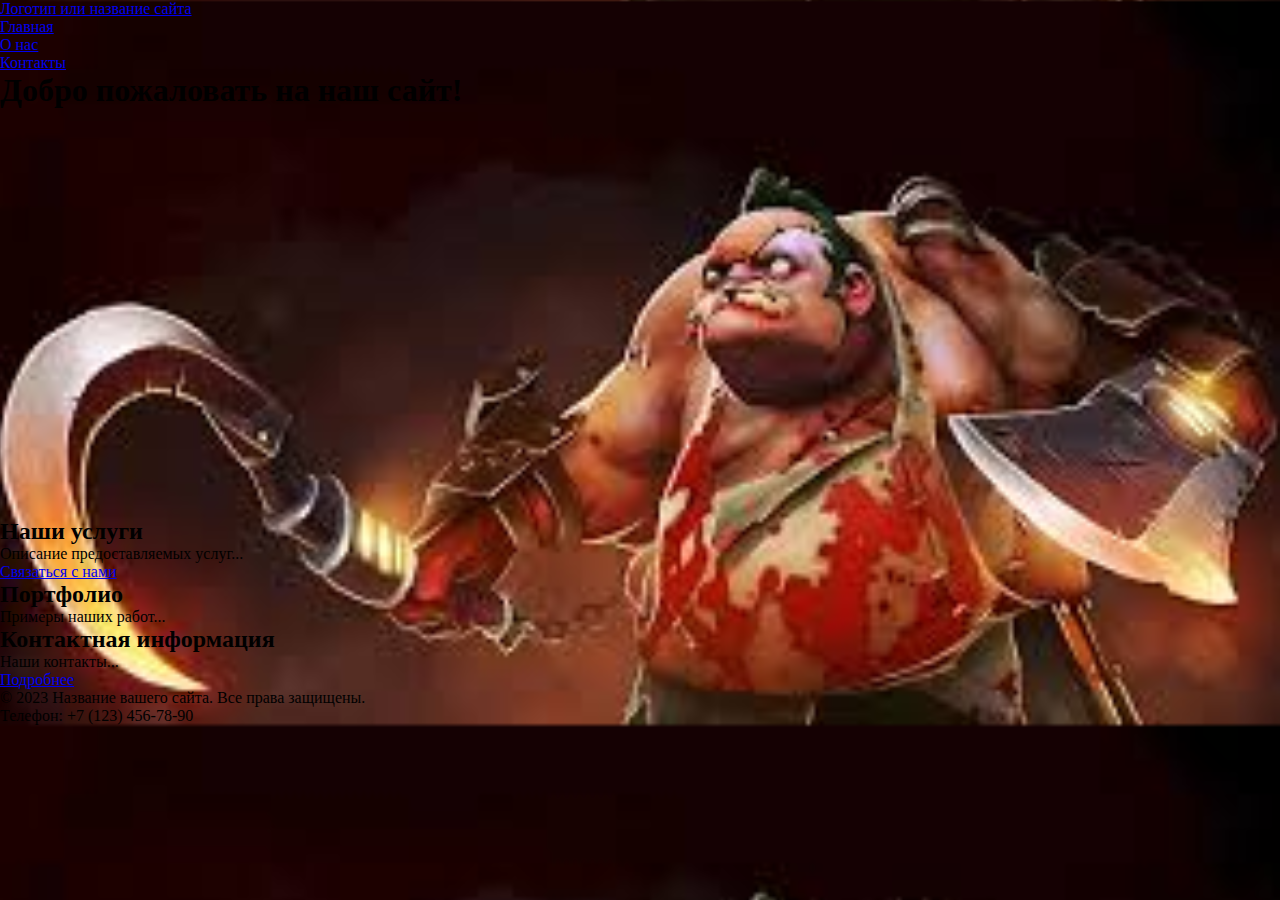
<file: docs/index.html>
<!DOCTYPE html> 
<html lang="ru"> 
<head> 
    <meta charset="UTF-8"> 
    <meta name="viewport" content="width=device-width, initial-scale=1.0"> 
    <title>Главная - Название вашего сайта</title> 
    <meta name="description" content="Краткое описание главной страницы вашего сайта"> 
    <link rel="icon" href="assets/favicon.ico" type="image/x-icon"> 
    <link rel="stylesheet" href="../static/styles.css">
</head> 
<body> 
    <!-- Шапка сайта --> 
    <header> 
        <a href="/">Логотип или название сайта</a> 
        <!-- Главное меню навигации --> 
        <nav> 
            <ul> 
                <li><a href="index.html">Главная</a></li> 
                <li><a href="about.html">О нас</a></li> 
                <li><a href="contacts.html">Контакты</a></li> 
            </ul> 
        </nav> 
    </header> 
    <!-- Уникальное основное содержимое страницы --> 
    <main>
        <h1>Добро пожаловать на наш сайт!</h1> 

        <div class="media">
            <iframe width="720" height="405" src="https://rutube.ru/play/embed/9df17e8e07a5871807c24a591520c87f/" style="border: none;" allow="clipboard-write; autoplay" webkitAllowFullScreen mozallowfullscreen allowFullScreen></iframe>
        </div>
        <!-- Секция 1 с якорем --> 
        <section id="services"> 
            <h2>Наши услуги</h2> 
            <p>Описание предоставляемых услуг...</p> 
            <a href="#contacts">Связаться с нами</a> <!-- Якорная ссылка внутри страницы --> 
        </section> 
        <!-- Секция 2 с якорем --> 
        <section id="portfolio"> 
            <h2>Портфолио</h2> 
            <p>Примеры наших работ...</p> 
        </section> 
        <!-- Секция 3 с якорем --> 
        <section id="contacts"> 
            <h2>Контактная информация</h2> 
            <p>Наши контакты...</p> 
    </main> 
            <a href="contacts.html">Подробнее</a> <!-- Ссылка на отдельную страницу --> 
        </section> 
    <!-- Подвал сайта --> 
    <footer> 
        <p>&copy; 2023 Название вашего сайта. Все права защищены.</p> 
        <p>Телефон: +7 (123) 456-78-90</p> 
    </footer> 
</body> 
</html>
</file>
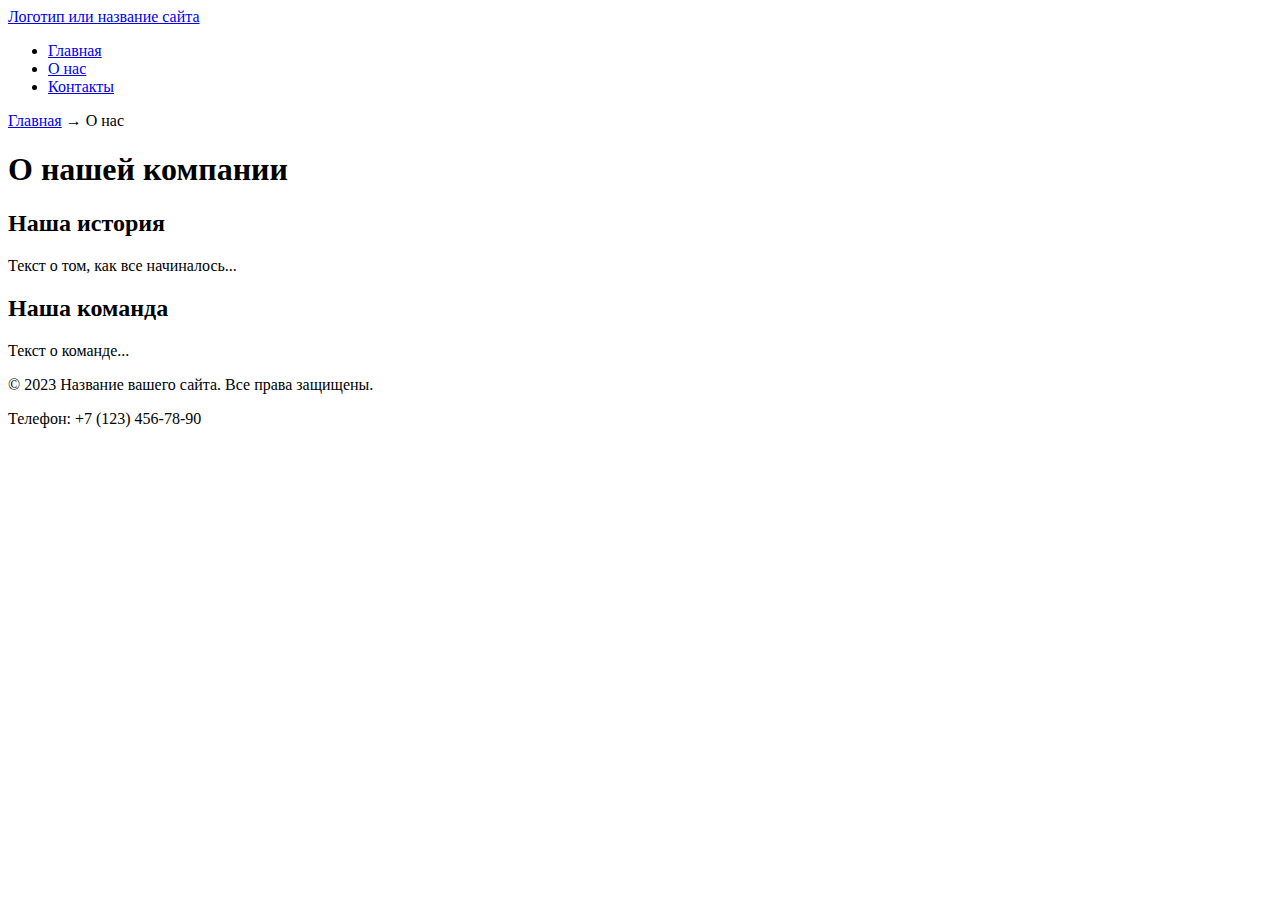
<file: docs/about.html>
<!DOCTYPE html> 
<html lang="ru"> 
<head> 
    <meta charset="UTF-8"> 
    <meta name="viewport" content="width=device-width, initial-scale=1.0"> 
    <title>Главная - Название вашего сайта</title> 
    <meta name="description" content="Краткое описание главной страницы вашего сайта"> 
    <link rel="icon" href="assets/favicon.ico" type="image/x-icon"> 
</head> 
<body> 
    <!-- Шапка сайта --> 
    <header> 
        <a href="/">Логотип или название сайта</a> 
        <!-- Главное меню навигации --> 
        <nav> 
            <ul> 
                <li><a href="index.html">Главная</a></li> 
                <li><a href="about.html">О нас</a></li> 
                <li><a href="contacts.html">Контакты</a></li> 
            </ul> 
        </nav> 
    </header> 
<main>
    <nav aria-label="Хлебные крошки">
        <a href="index.html">Главная</a> →
        <span>О нас</span>
    </nav>

    <h1>О нашей компании</h1>
    <section>
        <h2>Наша история</h3>
            <p>Текст о том, как все начиналось...</p> 
        </section> 
        <section> 
            <h2>Наша команда</h2> 
            <p>Текст о команде...</p> 
        </section>
</main>

<footer> 
        <p>&copy; 2023 Название вашего сайта. Все права защищены.</p> 
        <p>Телефон: +7 (123) 456-78-90</p> 
    </footer> 
</body> 
</html>
</file>
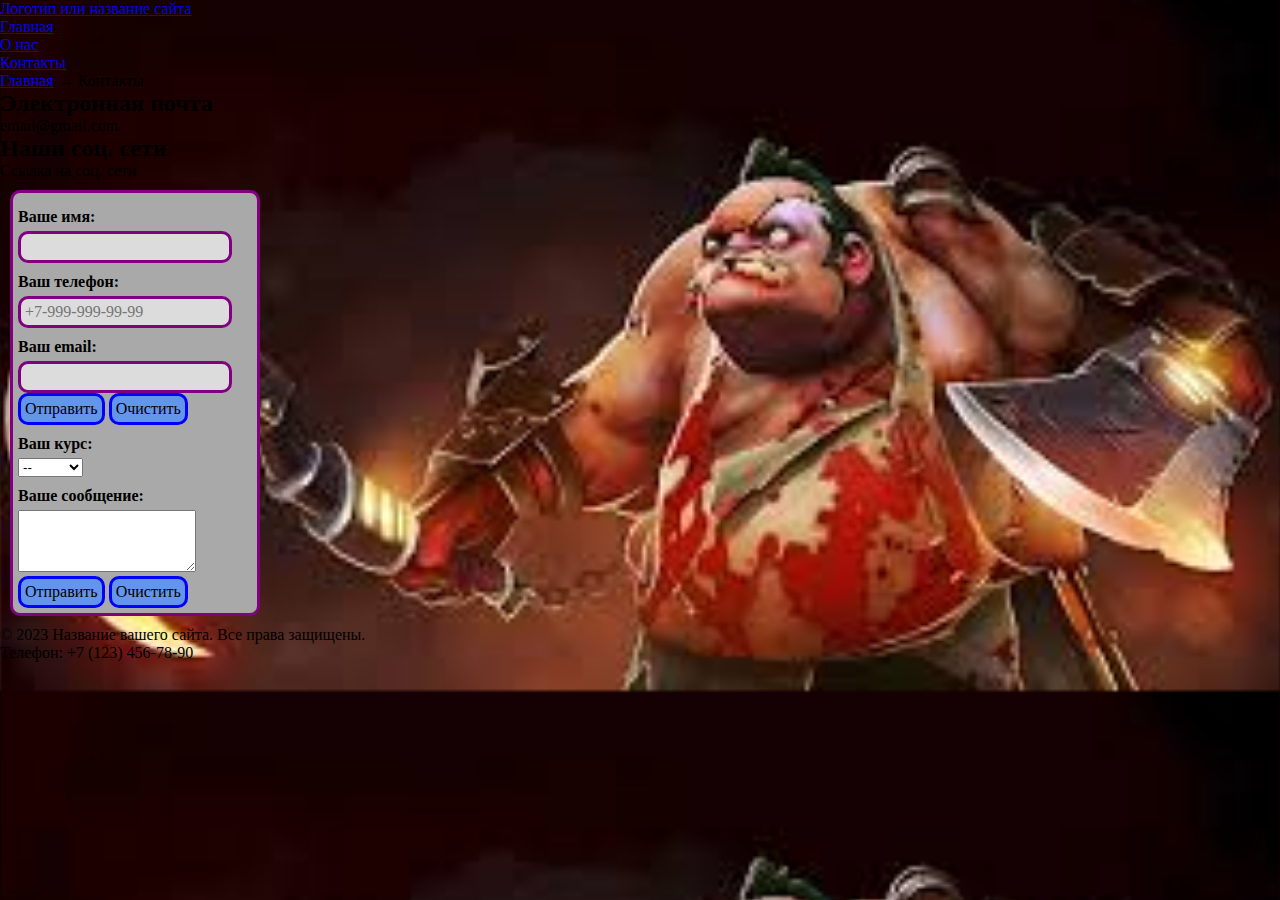
<file: docs/contacts.html>
<!DOCTYPE html> 
<html lang="ru"> 
<head> 
    <meta charset="UTF-8"> 
    <meta name="viewport" content="width=device-width, initial-scale=1.0"> 
    <title>Главная - Название вашего сайта</title> 
    <meta name="description" content="Краткое описание главной страницы вашего сайта"> 
    <link rel="icon" href="assets/favicon.ico" type="image/x-icon"> 
    <link rel="stylesheet" href="../static/styles.css">
</head> 
<body> 
    <!-- Шапка сайта --> 
    <header> 
        <a href="/">Логотип или название сайта</a> 
        <!-- Главное меню навигации --> 
        <nav> 
            <ul> 
                <li><a href="index.html">Главная</a></li> 
                <li><a href="about.html">О нас</a></li> 
                <li><a href="contacts.html">Контакты</a></li> 
            </ul> 
        </nav> 
    </header> 
<main>
    <nav aria-label="Хлебные крошки">
        <a href="index.html">Главная</a> →
        <span>Контакты</span>
    </nav>

    <section>
        <h2>Электронная почта</h2>
        <p>email@gmail.com</p>
    </section>

    <section>
        <h2>Наши соц. сети</h2>
        <p>Ссылка на соц. сети</p> 
    </section> 

    <form id="ContactForm">
        <label for="name">Ваше имя:</label>
        <input type="text" id="name" name="name">

        <label for="phone">Ваш телефон:</label>
        <input type="text" id="phone" name="phone" placeholder="+7-999-999-99-99">

        <label for="email">Ваш email:</label>
        <input type="text" id="email" name="email">

        <button type="submit" id="submit-btn">Отправить</button>
        <button type="reset" id="reset-btn">Очистить</button>

        <label for="cource">Ваш курс:</label>
        <select id="cource" name="cource">
            <option value="">--</option>
            <option value="1">1 курс</option>
            <option value="2">2 курс</option>
            <option value="3">3 курс</option>
            <option value="4">4 курс</option>
            <option value="other">Другой</option>
        </select>

        <label for="message">Ваше сообщение:</label>
        <textarea id="message" name="message" rows="4"></textarea>

        <button type="submit" id="submit-btn">Отправить</button>
        <button type="reset" id="reset-btn">Очистить</button>
    </form>

</main>

<footer> 
        <p>&copy; 2023 Название вашего сайта. Все права защищены.</p> 
        <p>Телефон: +7 (123) 456-78-90</p> 
    </footer> 

    <script src="script.js"></script>
</body> 
</html>
</file>
<file: static/styles.css>
/* данные стили примерняются ко всем компонентам 
Убираем все отступы*/
*{
    margin: 0;
    padding: 0;
    box-sizing: border-box;
}

body {
    background-image: url("img/images.jpg");
    background-position: center;
    background-size: cover;
    background-repeat: "no-repeat";
}

input, button {
    border: none;
    outline: none;
    font-family: inherit;
    font-size: inherit;
}

label {
    display: block;
    margin-top: 10px;
    margin-bottom: 5px;
    font-weight: bold;
}

input {
    border: 3px solid purple;
    border-radius: 10px;
    padding: 4px;
    background-color: gainsboro;
}

input:focus {
    background-color: aquamarine;
}

button {
    padding: 4px;
    border: 3px solid blue;
    border-radius: 10px;
    background-color: cornflowerblue;
}

button:hover {
    background-color: aqua;
}

#ContactForm {
    padding: 5px;
    margin: 10px;
    border: 3px solid purple;
    border-radius: 10px;
    max-width: 250px;
    background-color: darkgray;

}
</file>
